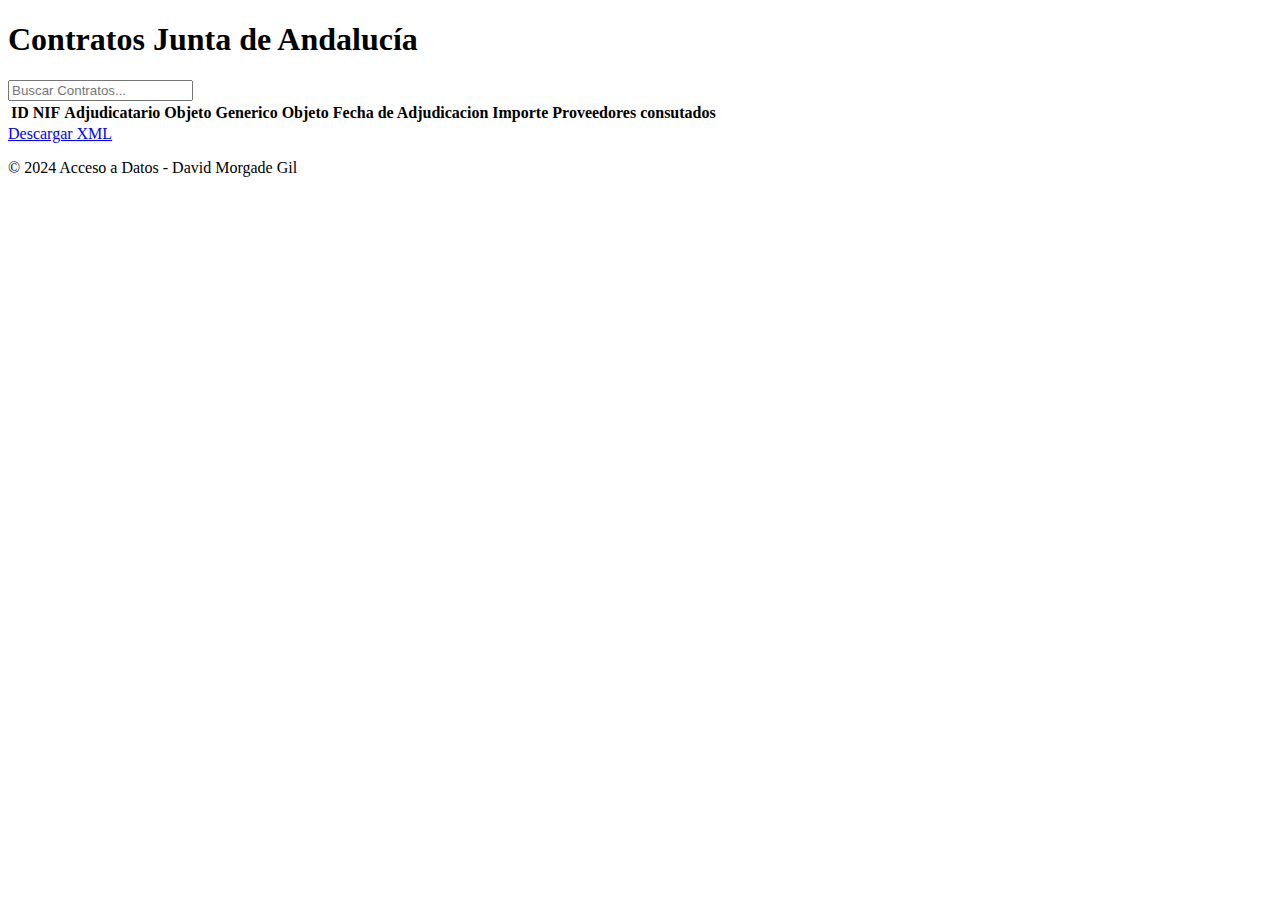
<file: src/main/resources/templates/index.html>
<!DOCTYPE html>
<html lang="en" xmlns:th="https://www.thymeleaf.org">
<head>
    <meta charset="UTF-8">
    <meta name="viewport" content="width=device-width, initial-scale=1.0">
    <title>Contract Data</title>
    <link rel="stylesheet" th:href="@{/css/styles.css}">
    <script th:src="@{/js/scripts.js}" defer></script>
</head>
<body>
<header>
    <h1>Contratos Junta de Andalucía</h1>
</header>
<main>
    <section class="search-section">
        <input type="text" id="search" placeholder="Buscar Contratos...">
        <label for="search"></label>
    </section>
    <section class="contracts-section">
        <table id="contracts-table">
            <thead>
            <tr>
                <th>ID</th>
                <th>NIF</th>
                <th>Adjudicatario</th>
                <th>Objeto Generico</th>
                <th>Objeto</th>
                <th>Fecha de Adjudicacion</th>
                <th>Importe</th>
                <th>Proveedores consutados</th>
            </tr>
            </thead>
            <tbody>
            </tbody>
        </table>
    </section>
    <section class="download-section">
        <a id="download-btn" href="/api/xml/contratos.xml" target="_blank">Descargar XML</a>
    </section>
</main>
<footer>
    <p>&copy; 2024 Acceso a Datos - David Morgade Gil</p>
</footer>
</body>
</html>
</file>
